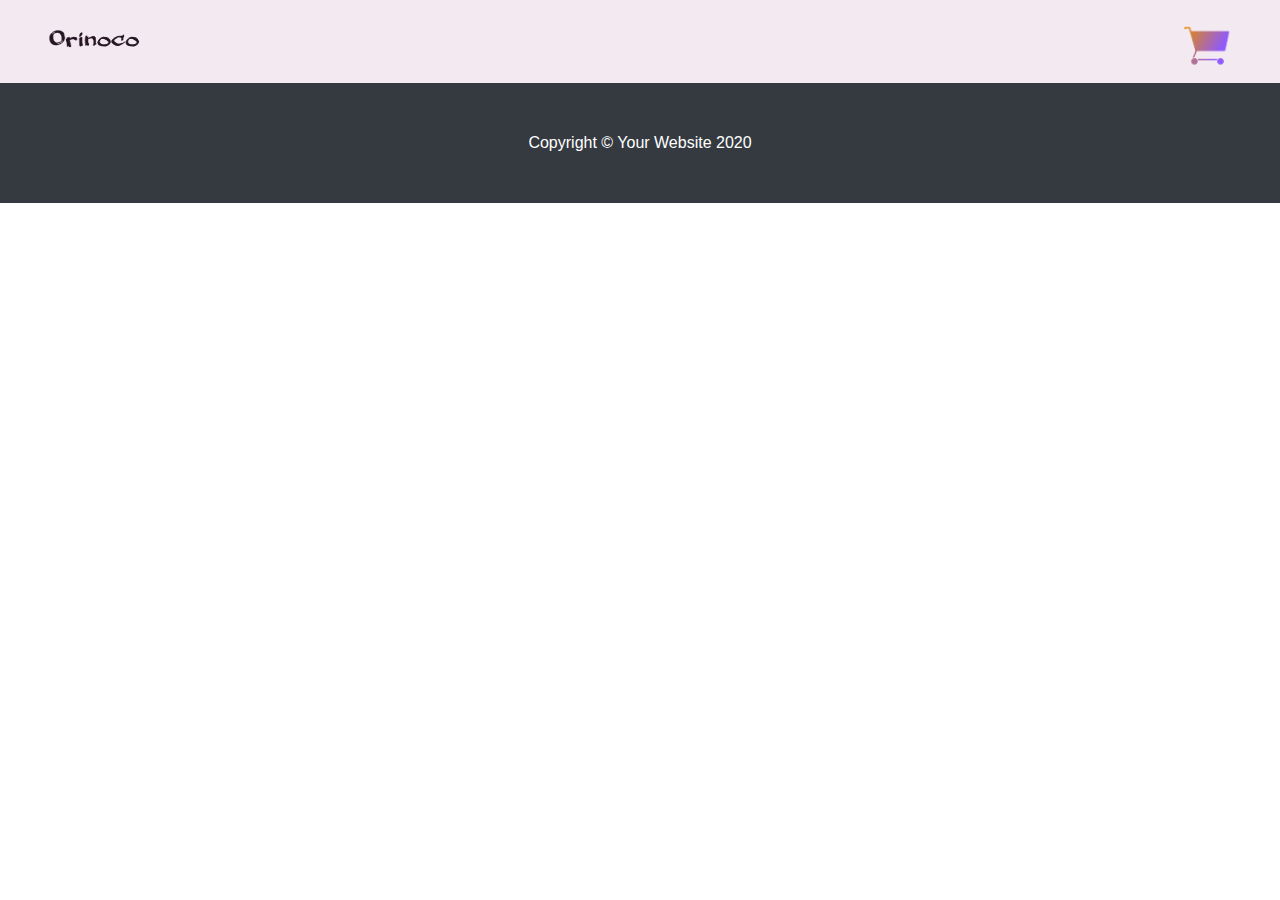
<file: index.html>
<!DOCTYPE html>
<html lang="en">
<head>
    <meta charset="utf-8">
    <meta name="viewport" content="width=device-width, initial-scale=1, shrink-to-fit=no">
    <meta http-equiv="X-UA-Compatible" content="IE=edge">
    <link rel="stylesheet" href="https://maxcdn.bootstrapcdn.com/bootstrap/4.0.0/css/bootstrap.min.css" integrity="sha384-Gn5384xqQ1aoWXA+058RXPxPg6fy4IWvTNh0E263XmFcJlSAwiGgFAW/dAiS6JXm" crossorigin="anonymous">
    <link rel="stylesheet" href="public/css/styles.css">
</head>
<body>
    <nav class="navbar navbar-expand-lg navbar-dark ">
        
      <div class="col-6">
      <a class="navbar-brand" href="index.html"> <img src="public/images/titre.svg" width="125" height="50" class="float-left"> </a>
      </div>
      <div class="col-6">
          <a class="nav-link" href="cart.html">
              <img src="public/images/logo.svg" width="50" height="50" class="float-right">
          </a>
      </div>
</nav>

<div class="container">
  <div class="row" id="row">

  </div>
</div>

<footer class="py-5 bg-dark">
    <div class="container">
      <p class="m-0 text-center text-white">Copyright &copy; Your Website 2020</p>
    </div>
</footer>

    <script src="https://code.jquery.com/jquery-3.4.1.slim.min.js" integrity="sha384-J6qa4849blE2+poT4WnyKhv5vZF5SrPo0iEjwBvKU7imGFAV0wwj1yYfoRSJoZ+n" crossorigin="anonymous"></script>
    <script src="https://cdn.jsdelivr.net/npm/popper.js@1.16.0/dist/umd/popper.min.js" integrity="sha384-Q6E9RHvbIyZFJoft+2mJbHaEWldlvI9IOYy5n3zV9zzTtmI3UksdQRVvoxMfooAo" crossorigin="anonymous"></script>
    <script src="https://stackpath.bootstrapcdn.com/bootstrap/4.4.1/js/bootstrap.min.js" integrity="sha384-wfSDF2E50Y2D1uUdj0O3uMBJnjuUD4Ih7YwaYd1iqfktj0Uod8GCExl3Og8ifwB6" crossorigin="anonymous"></script>
    <script src="public/js/fetcher.js"></script>
    <script src="public/js/index.js"></script>
  </body>
</html>
</file>
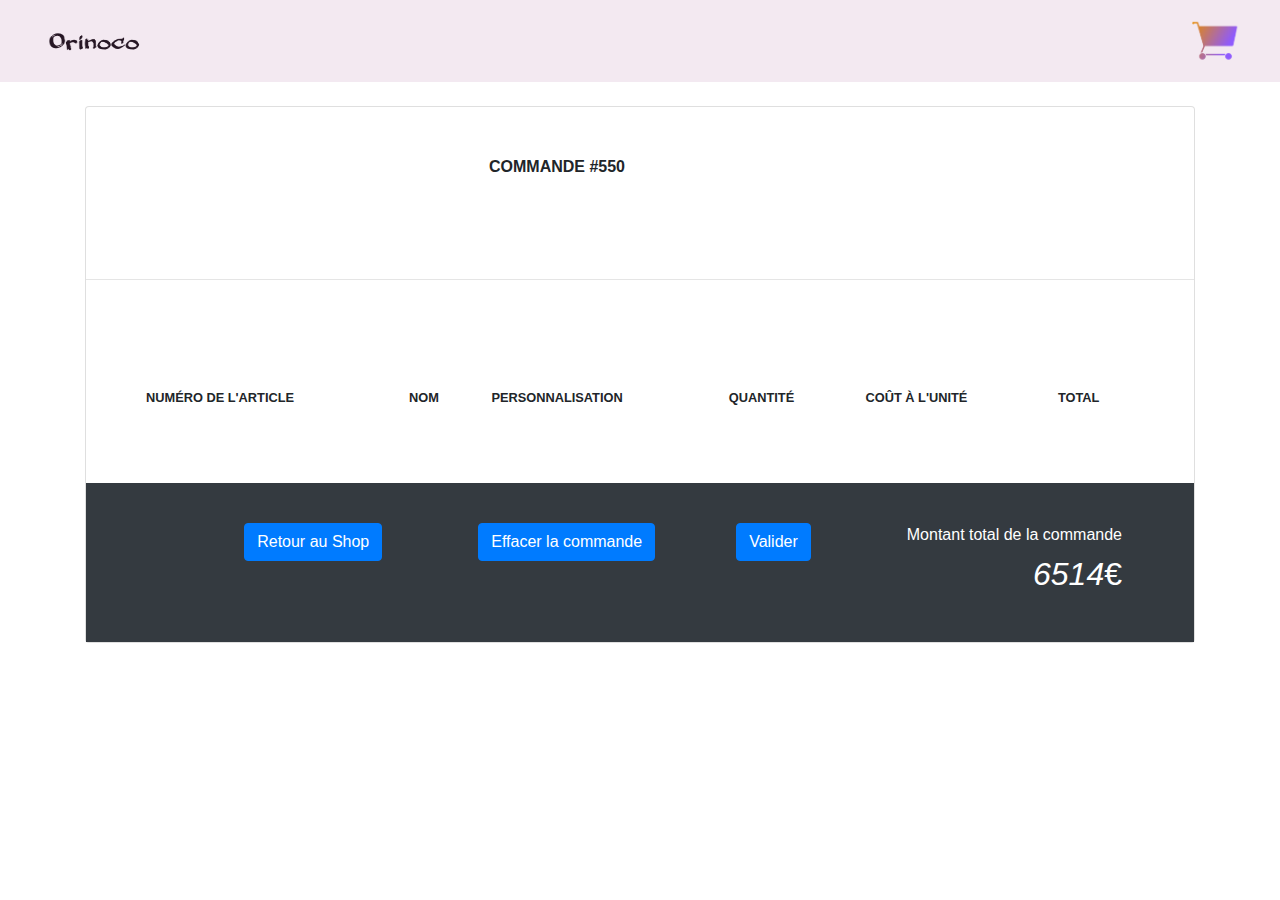
<file: cart.html>
<!DOCTYPE html>
<html lang="en">
<head>
    <meta charset="UTF-8">
    <meta name="viewport" content="width=device-width, initial-scale=1.0">
    <link rel="stylesheet" href="styles.css">
    <meta http-equiv="X-UA-Compatible" content="IE=edge">
    <link rel="stylesheet" href="https://maxcdn.bootstrapcdn.com/bootstrap/4.0.0/css/bootstrap.min.css" integrity="sha384-Gn5384xqQ1aoWXA+058RXPxPg6fy4IWvTNh0E263XmFcJlSAwiGgFAW/dAiS6JXm" crossorigin="anonymous">
    <title>Orinoco</title>
</head>
<body>
    <nav class="navbar navbar-expand-lg navbar-dark mb-4">
        
        <div class="col-11">
        <a class="navbar-brand" href="index.html"> <img src="images/titre.svg" width="125" height="50" class=""> </a>
        </div>
        <div class="col-1">
            <a class="nav-link" href="cart.html">
                <img src="images/logo.svg" width="50" height="50" class="">
            </a>
        </div>
    </nav>

    <div class="container">
        <div class="row">
            <div class="col-12">
                <div class="card">
                    <div class="card-body p-0">
                        <div class="row p-5">
                            <div class="col-md-6 text-right">
                                <p class="font-weight-bold mb-1">COMMANDE #550</p>
                            </div>
                        </div>
    
                        <hr class="my-5">
                        <div class="row p-5">
                            <div class="col-md-12">
                                <table class="table">
                                    <thead>
                                        <tr>
                                            <th class="border-0 text-uppercase small font-weight-bold">Numéro de l'article</th>
                                            <th class="border-0 text-uppercase small font-weight-bold">Nom</th>
                                            <th class="border-0 text-uppercase small font-weight-bold">Personnalisation</th>
                                            <th class="border-0 text-uppercase small font-weight-bold">Quantité</th>
                                            <th class="border-0 text-uppercase small font-weight-bold">Coût à l'unité</th>
                                            <th class="border-0 text-uppercase small font-weight-bold">Total</th>
                                        </tr>
                                    </thead>
                                    <tbody id="tab">
                                    </tbody>
                                </table>
                            </div>
                        </div>
    
                        <div class="d-flex flex-row-reverse bg-dark text-white p-4">
                            <div class="py-3 px-5 text-right">
                                <div class="mb-2">Montant total de la commande</div>
                                <div class="h2 font-weight-light"><em class="totalCart">6514</em>€</div>
                            </div>

                            <div class="py-3 px-5">
                                <a class="btn btn-primary" href="confirm.html" role="button">Valider</a>
                            </div>
                            <div class="row">
                                <div class="py-3 px-5">
                                    <a class="btn btn-primary" href="index.html" role="button">Retour au Shop</a>
                                </div>
                                <div class="py-3 px-5">
                                    <a class="btn btn-primary erase" href="cart.html" role="button">Effacer la commande</a>
                                </div>
                            </div>
                            
                        </div>
                    </div>
                </div>
            </div>
        </div>
    </div>
    <script src="https://code.jquery.com/jquery-3.4.1.slim.min.js" integrity="sha384-J6qa4849blE2+poT4WnyKhv5vZF5SrPo0iEjwBvKU7imGFAV0wwj1yYfoRSJoZ+n" crossorigin="anonymous"></script>
    <script src="https://cdn.jsdelivr.net/npm/popper.js@1.16.0/dist/umd/popper.min.js" integrity="sha384-Q6E9RHvbIyZFJoft+2mJbHaEWldlvI9IOYy5n3zV9zzTtmI3UksdQRVvoxMfooAo" crossorigin="anonymous"></script>
    <script src="https://stackpath.bootstrapcdn.com/bootstrap/4.4.1/js/bootstrap.min.js" integrity="sha384-wfSDF2E50Y2D1uUdj0O3uMBJnjuUD4Ih7YwaYd1iqfktj0Uod8GCExl3Og8ifwB6" crossorigin="anonymous"></script>
    <script src="ours.js"></script>
    <script src="main.js"></script>
    <script src="product.js"></script>
    <script src="camera.js"></script>

</body>
</html>
</file>
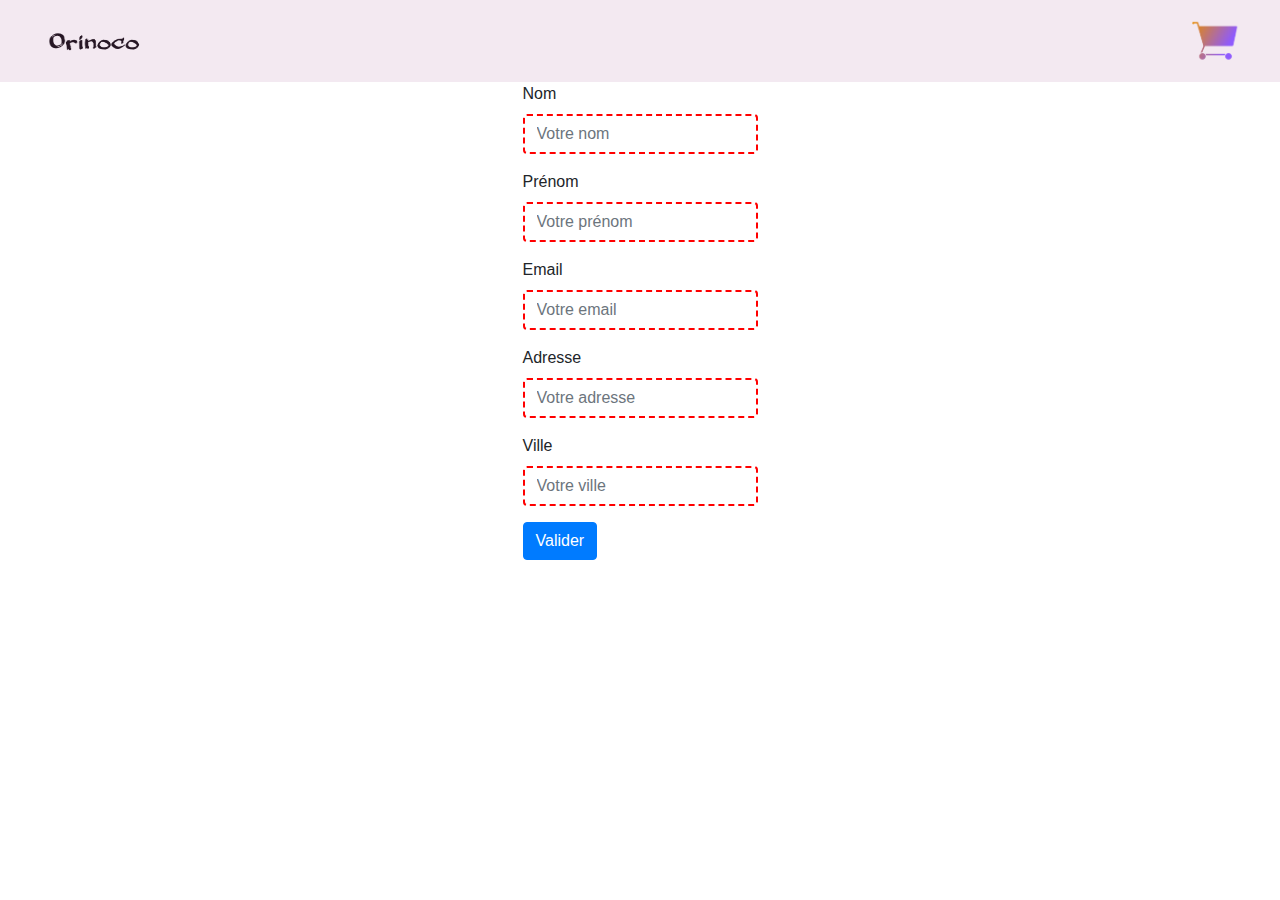
<file: confirm.html>
<!DOCTYPE html>
<html lang="fr">
<head>
    <meta charset="UTF-8">
    <meta name="viewport" content="width=device-width, initial-scale=1.0">
    <link rel="stylesheet" href="public/css/styles.css">
    <link rel="stylesheet" href="https://maxcdn.bootstrapcdn.com/bootstrap/4.0.0/css/bootstrap.min.css" integrity="sha384-Gn5384xqQ1aoWXA+058RXPxPg6fy4IWvTNh0E263XmFcJlSAwiGgFAW/dAiS6JXm" crossorigin="anonymous">
    <title>Orinoco</title>
</head>
<body>
    <nav class="navbar navbar-expand-lg navbar-dark ">
        
        <div class="col-11">
        <a class="navbar-brand" href="index.html"> <img src="public/images/titre.svg" width="125" height="50" class=""> </a>
        </div>
        <div class="col-1">
            <a class="nav-link" href="cart.html">
                <img src="public/images/logo.svg" width="50" height="50" class="">
            </a>
        </div>
    </nav>

    <div class="container">
        <div class="row main">
            <div class="main-login main-center m-auto">
                <form class="form-horizontal  " method="post" action="recap.html">
                    <div class="form-group">
                        <label for="name" class="cols-sm-2 control-label ">Nom</label>
                        <div class="cols-sm-10">
                            <div class="input-group">
                                <input type="text" pattern="[a-zA-Z]{1,20}" class="form-control" name="name" id="name" required placeholder="Votre nom"/>
                            </div>
                        </div>
                    </div>

                    <div class="form-group">
                        <label for="surname" class="cols-sm-2 control-label">Prénom</label>
                        <div class="cols-sm-10">
                            <div class="input-group">
                                <input type="text" pattern="[a-zA-Z]{1,20}" class="form-control" name="surname" id="surname" required placeholder="Votre prénom"/>
                            </div>
                        </div>
                    </div>

                    <div class="form-group">
                        <label for="mail" class="cols-sm-2 control-label">Email</label>
                        <div class="cols-sm-10">
                            <div class="input-group">
                                <input type="email"  class="form-control" name="mail" id="mail"  placeholder="Votre email" required pattern="[a-zA-Z0-9._-]+@[a-zA-Z0-9._-]+.[a-zA-Z.]{2,15}" />
                            </div>
                        </div>
                    </div>

                    <div class="form-group">
                        <label for="adress" class="cols-sm-2 control-label">Adresse</label>
                        <div class="cols-sm-10">
                            <div class="input-group">
                                <input type="text"  class="form-control" pattern="[a-zA-Z0-9 ]+,[a-zA-Z0-9 ]{1,20}"name="adress" id="adress" required placeholder="Votre adresse"/>
                            </div>
                        </div>
                    </div>

                    <div class="form-group">
                        <label for="adress" class="cols-sm-2 control-label">Ville</label>
                        <div class="cols-sm-10">
                            <div class="input-group">
                                <input type="text"  class="form-control"  name="city" id="city" required pattern="[a-zA-Z]{1,20}" placeholder="Votre ville"/>
                            </div>
                        </div>
                    </div>
                        
                    <button class="btn btn-primary" id="btn" type="submit" >Valider</button>
                </form>
                
            </div>
        </div>
    </div>
    <script src="https://code.jquery.com/jquery-3.4.1.slim.min.js" integrity="sha384-J6qa4849blE2+poT4WnyKhv5vZF5SrPo0iEjwBvKU7imGFAV0wwj1yYfoRSJoZ+n" crossorigin="anonymous"></script>
    <script src="https://cdn.jsdelivr.net/npm/popper.js@1.16.0/dist/umd/popper.min.js" integrity="sha384-Q6E9RHvbIyZFJoft+2mJbHaEWldlvI9IOYy5n3zV9zzTtmI3UksdQRVvoxMfooAo" crossorigin="anonymous"></script>
    <script src="https://stackpath.bootstrapcdn.com/bootstrap/4.4.1/js/bootstrap.min.js" integrity="sha384-wfSDF2E50Y2D1uUdj0O3uMBJnjuUD4Ih7YwaYd1iqfktj0Uod8GCExl3Og8ifwB6" crossorigin="anonymous"></script>
    <script src="public/js/fetcher.js"></script>
    <script src="public/js/confirm.js"></script>
    
</body>
</html>
</file>
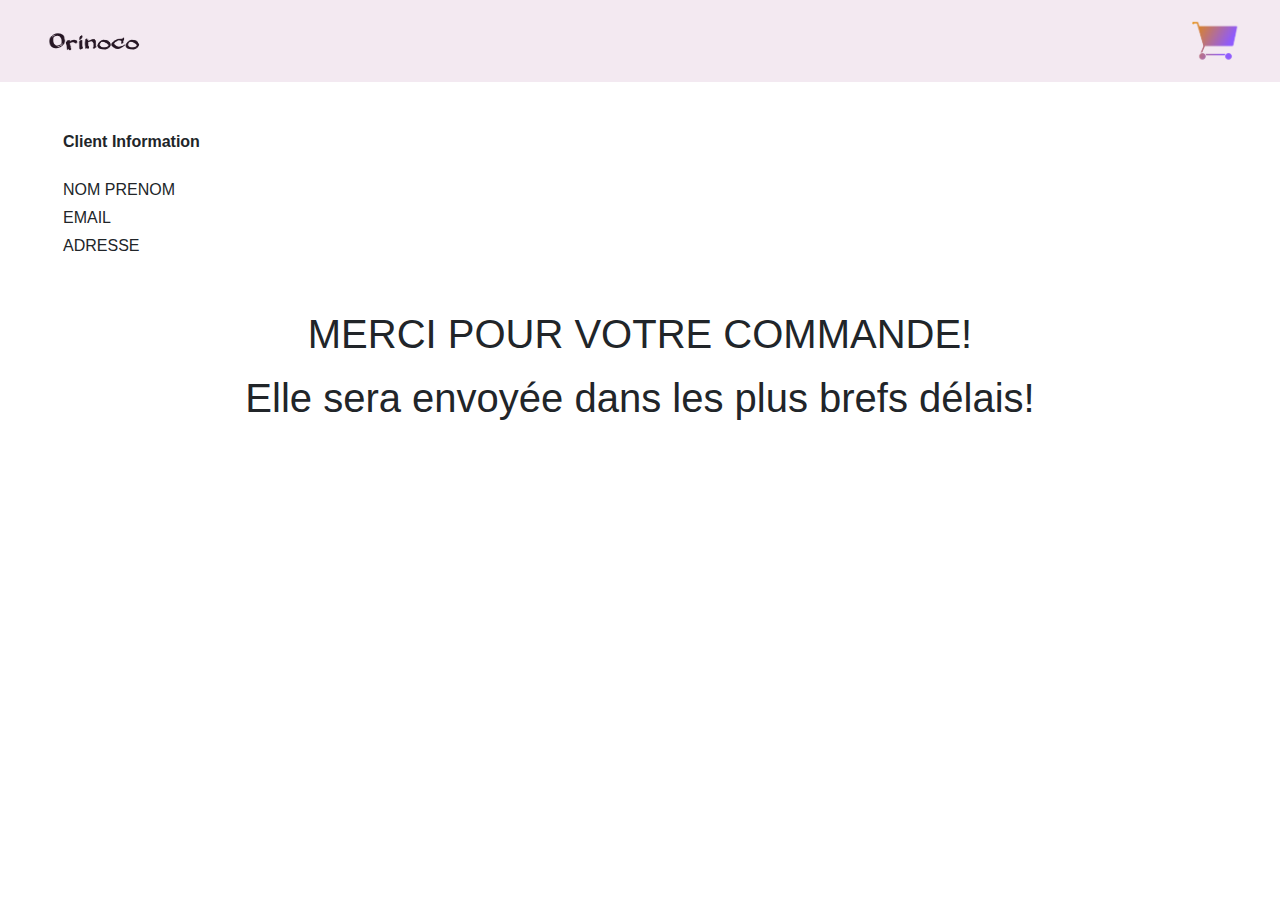
<file: recap.html>
<!DOCTYPE html>
<html lang="fr">
<head>
    <meta charset="UTF-8">
    <meta name="viewport" content="width=device-width, initial-scale=1.0">
    <link rel="stylesheet" href="styles.css">
    <link rel="stylesheet" href="https://maxcdn.bootstrapcdn.com/bootstrap/4.0.0/css/bootstrap.min.css" integrity="sha384-Gn5384xqQ1aoWXA+058RXPxPg6fy4IWvTNh0E263XmFcJlSAwiGgFAW/dAiS6JXm" crossorigin="anonymous">
    <title>Orinoco</title>
</head>
<body>
    <nav class="navbar navbar-expand-lg navbar-dark ">
        
        <div class="col-11">
        <a class="navbar-brand" href="index.html"> <img src="images/titre.svg" width="125" height="50" class=""> </a>
        </div>
        <div class="col-1">
            <a class="nav-link" href="cart.html">
                <img src="images/logo.svg" width="50" height="50" class="">
            </a>
        </div>
    </nav>

<div class="row pb-5 p-5 m-auto">
    <div class="col-md-6">
        <p class="font-weight-bold mb-4">Client Information</p>
        <p class="mb-1">NOM PRENOM</p>
        <p class="mb-1">EMAIL</p>
        <p class="mb-1">ADRESSE</p>
    </div>
</div>

<div class="row ">
    <div class="h1 text-center m-auto">
    <p>MERCI POUR VOTRE COMMANDE!</p>
    <p>Elle sera envoyée dans les plus brefs délais!</p>
    </div>
</div>

</div>
<script src="https://code.jquery.com/jquery-3.4.1.slim.min.js" integrity="sha384-J6qa4849blE2+poT4WnyKhv5vZF5SrPo0iEjwBvKU7imGFAV0wwj1yYfoRSJoZ+n" crossorigin="anonymous"></script>
<script src="https://cdn.jsdelivr.net/npm/popper.js@1.16.0/dist/umd/popper.min.js" integrity="sha384-Q6E9RHvbIyZFJoft+2mJbHaEWldlvI9IOYy5n3zV9zzTtmI3UksdQRVvoxMfooAo" crossorigin="anonymous"></script>
<script src="https://stackpath.bootstrapcdn.com/bootstrap/4.4.1/js/bootstrap.min.js" integrity="sha384-wfSDF2E50Y2D1uUdj0O3uMBJnjuUD4Ih7YwaYd1iqfktj0Uod8GCExl3Og8ifwB6" crossorigin="anonymous"></script>
<script src="main.js"></script>
<script src="confirm.js"></script>
</body>
</html>
</file>
<file: public/css/styles.css>
.navbar {
  background-color: #f3e9f1;
}

input:invalid {
  border: 2px dashed red;
}

input:valid {
  border: 1px solid black;
}

.card-product{
  width: 50%;
}
@media screen and (max-width: 760px) { 
.card-footer{
  flex-wrap: wrap;
}
.card-product{
  width: 100%;
}
}
</file>
<file: styles.css>
.navbar{
background-color: #f3e9f1;
}

input:invalid {
    border: 2px dashed red;
  }
  
  input:valid {
    border: 1px solid black;
  }
</file>
